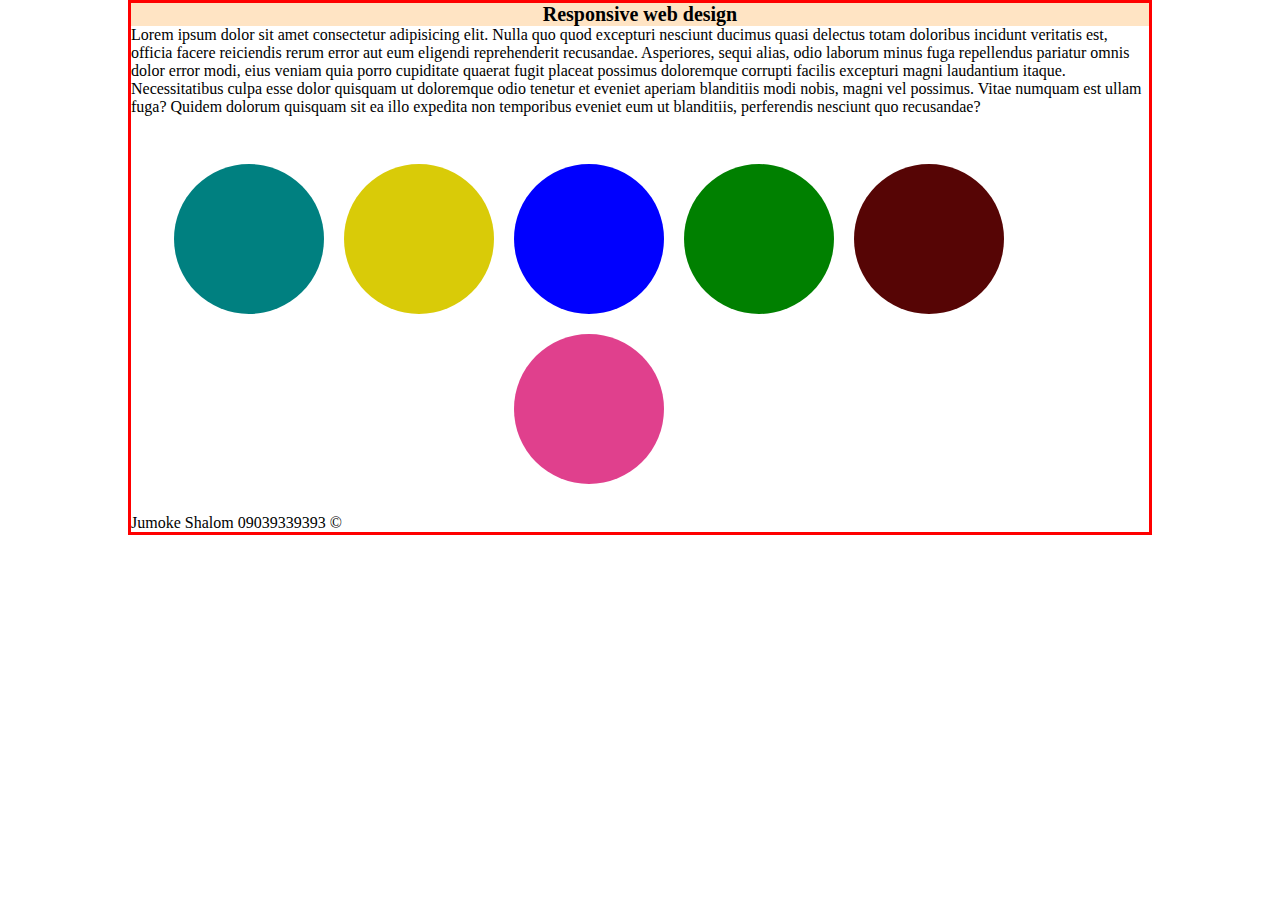
<file: mediaquery/index.html>
<!DOCTYPE html>
<html lang="en">

<head>
    <meta charset="UTF-8">
    <meta http-equiv="X-UA-Compatible" content="IE=edge">
    <meta name="viewport" content="width=device-width, initial-scale=1.0">
    <link rel="stylesheet" href="./style.css" type="text/css">
    <title>Document</title>
</head>

<body>
    <div class="container">
        <h1>Responsive web design</h1>
        <p>Lorem ipsum dolor sit amet consectetur adipisicing elit. Nulla quo quod excepturi nesciunt ducimus quasi
            delectus
            totam doloribus incidunt veritatis est, officia facere reiciendis rerum error aut eum eligendi reprehenderit
            recusandae. Asperiores, sequi alias, odio laborum minus fuga repellendus pariatur omnis dolor error modi,
            eius
            veniam quia porro cupiditate quaerat fugit placeat possimus doloremque corrupti facilis excepturi magni
            laudantium itaque. Necessitatibus culpa esse dolor quisquam ut doloremque odio tenetur et eveniet aperiam
            blanditiis modi nobis, magni vel possimus. Vitae numquam est ullam fuga? Quidem dolorum quisquam sit ea illo
            expedita non temporibus eveniet eum ut blanditiis, perferendis nesciunt quo recusandae?</p> <br>

        <div class="circles">

            <div style="width:150px; height:150px; background-color: teal; border-radius: 50%;">

            </div>


            <div style="width:150px; height:150px; background-color: rgb(217, 203, 8); border-radius: 50%;">

            </div>


            <div style="width:150px; height:150px; background-color: blue; border-radius: 50%;">

            </div>

            <div style="width:150px; height:150px; background-color: green; border-radius: 50%;">

            </div>

            <div style="width:150px; height:150px; background-color: rgb(86, 5, 5); border-radius: 50%;">

            </div>

            <div style="width:150px; height:150px; background-color: rgb(224, 64, 141); border-radius: 50%;">

            </div>
        </div>

        <footer>
            Jumoke Shalom
            09039339393
            &copy;
        </footer>

    </div>







</body>

</html>
</file>
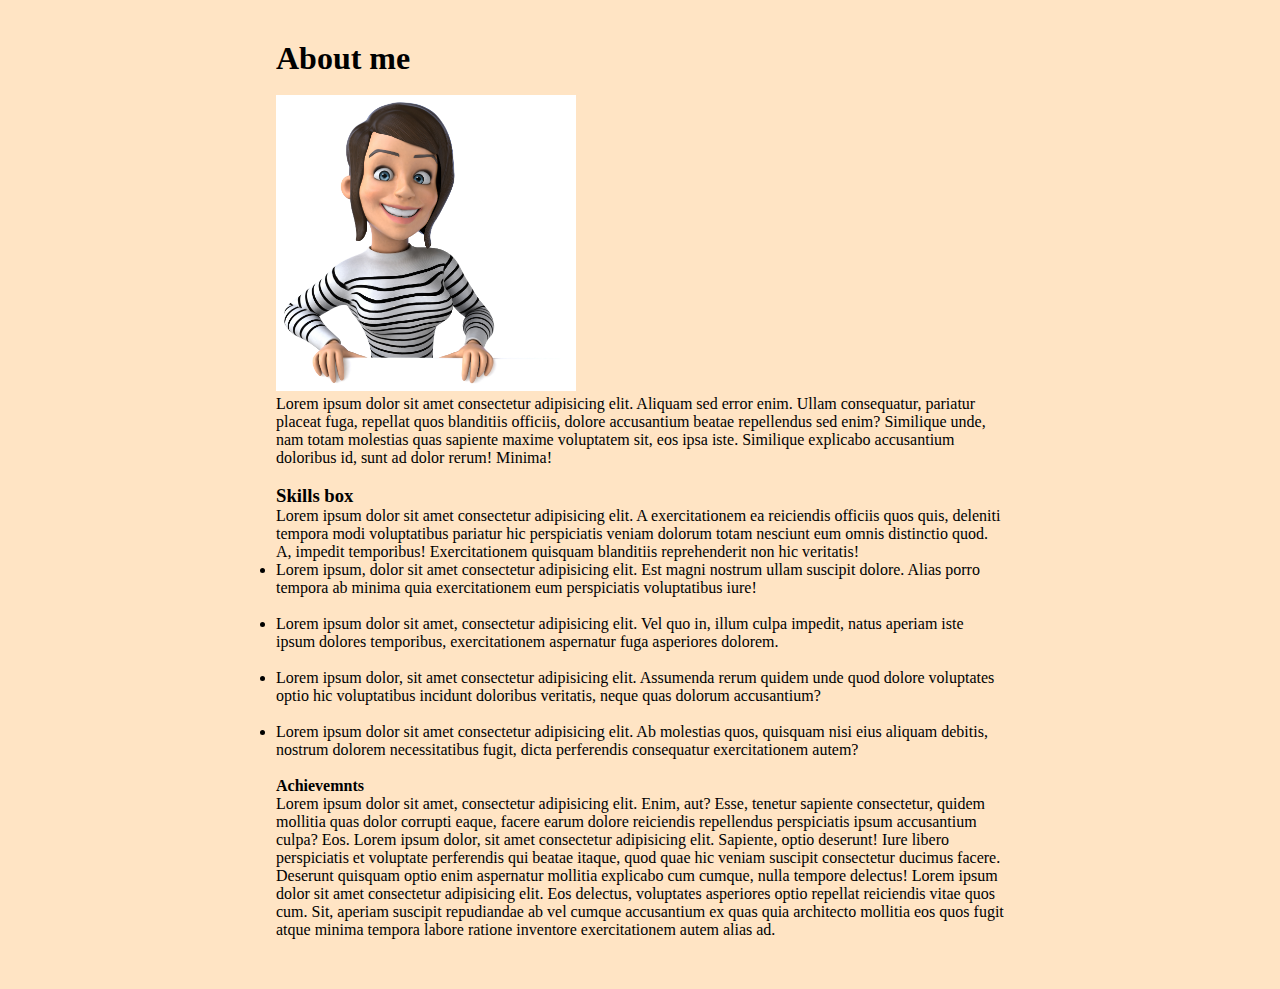
<file: aboutme.html>
<!DOCTYPE html>
<html lang="en">

<head>
    <meta charset="UTF-8">
    <meta http-equiv="X-UA-Compatible" content="IE=edge">
    <meta name="viewport" content="width=device-width, initial-scale=1.0">
    <link rel="stylesheet" type="text/css" href="aboutme.css">
    <title>About me</title>
</head>

<body>
    <main>
        <h1>About me</h1><br>
        <img src="./fun-3d-cartoon-casual-character-woman.jpg" width="300px" alt="">

        <p class="one">Lorem ipsum dolor sit amet consectetur adipisicing elit. Aliquam sed error enim. Ullam
            consequatur, pariatur
            placeat fuga, repellat quos blanditiis officiis, dolore accusantium beatae repellendus sed enim? Similique
            unde, nam totam molestias quas sapiente maxime voluptatem sit, eos ipsa iste. Similique explicabo
            accusantium doloribus id, sunt ad dolor rerum! Minima!</p><br>



        <div class="skills">
            <h3>Skills box</h3>
            <p id="intro">Lorem ipsum dolor sit amet consectetur adipisicing elit. A exercitationem ea reiciendis
                officiis quos quis,
                deleniti tempora modi voluptatibus pariatur hic perspiciatis veniam dolorum totam nesciunt eum omnis
                distinctio quod. A, impedit temporibus! Exercitationem quisquam blanditiis reprehenderit non hic
                veritatis!
            </p>

            <ul>
                <li>Lorem ipsum, dolor sit amet consectetur adipisicing elit. Est magni nostrum ullam suscipit dolore.
                    Alias
                    porro tempora ab minima quia exercitationem eum perspiciatis voluptatibus iure!</li><br>

                <li>Lorem ipsum dolor sit amet, consectetur adipisicing elit. Vel quo in, illum culpa impedit, natus
                    aperiam
                    iste ipsum dolores temporibus, exercitationem aspernatur fuga asperiores dolorem.</li><br>

                <li>Lorem ipsum dolor, sit amet consectetur adipisicing elit. Assumenda rerum quidem unde quod dolore
                    voluptates optio hic voluptatibus incidunt doloribus veritatis, neque quas dolorum accusantium?</li>
                <br>

                <li>Lorem ipsum dolor sit amet consectetur adipisicing elit. Ab molestias quos, quisquam nisi eius
                    aliquam
                    debitis, nostrum dolorem necessitatibus fugit, dicta perferendis consequatur exercitationem autem?
                </li>
                <br>
            </ul>
        </div>

        <div class="three">
            <h4>Achievemnts</h4>
            <p class="last">Lorem ipsum dolor sit amet, consectetur adipisicing elit. Enim, aut? Esse, tenetur sapiente
                consectetur,
                quidem mollitia quas dolor corrupti eaque, facere earum dolore reiciendis repellendus perspiciatis ipsum
                accusantium culpa? Eos. Lorem ipsum dolor, sit amet consectetur adipisicing elit. Sapiente, optio
                deserunt!
                Iure libero perspiciatis et voluptate perferendis qui beatae itaque, quod quae hic veniam suscipit
                consectetur ducimus facere. Deserunt quisquam optio enim aspernatur mollitia explicabo cum cumque, nulla
                tempore delectus! Lorem ipsum dolor sit amet consectetur adipisicing elit. Eos delectus, voluptates
                asperiores optio repellat reiciendis vitae quos cum. Sit, aperiam suscipit repudiandae ab vel cumque
                accusantium ex quas quia architecto mollitia eos quos fugit atque minima tempora labore ratione
                inventore
                exercitationem autem alias ad.</p>
        </div>

    </main>
</body>

</html>
</file>
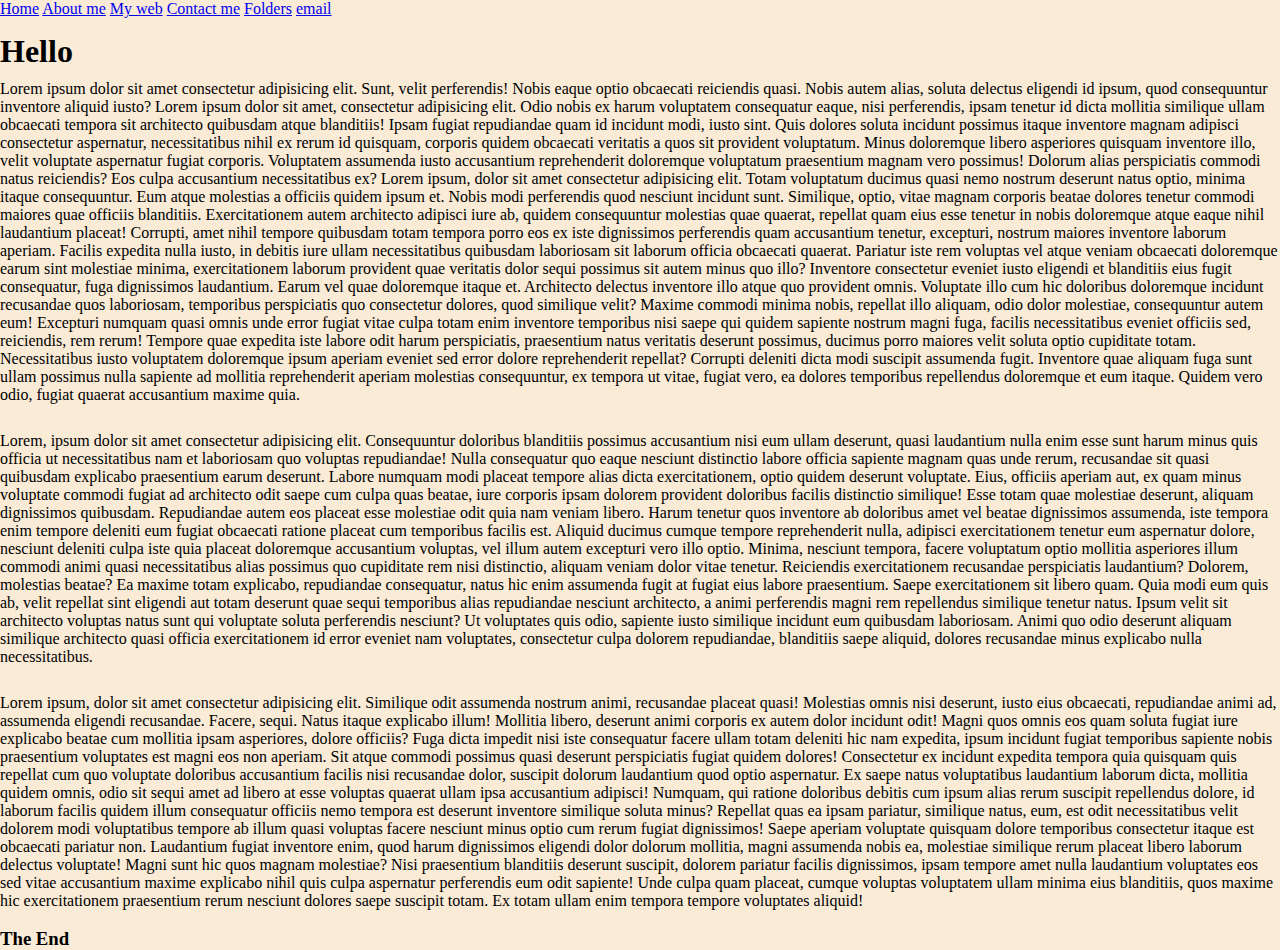
<file: check.html>
<!DOCTYPE html>
<html lang="en">

<head>
    <meta charset="UTF-8">
    <meta http-equiv="X-UA-Compatible" content="IE=edge">
    <meta name="viewport" content="width=, initial-scale=1.0">
    <link rel="icon" type="image/png" sizes="16x16" href="../Personal practice/favicon-16x16.png">
    <link rel="stylesheet" href="check.css">
    <title>Document</title>
</head>

<body>
    <main class="home">

        <div id="above">
            <a href="#">Home</a>
            <a href="practicetable.html">About me</a>
            <a href="./simplecite.html">My web</a>
            <a href="./about.me.html">Contact me</a>
            <a href="../abtmeassg/aboutme.html" target="_blank">Folders</a>
            <a href="mailto:jummycarex" gmail.com">email</a>
        </div>

        <h1>Hello</h1>

        <p>Lorem ipsum dolor sit amet consectetur adipisicing elit. Sunt, velit perferendis! Nobis eaque optio obcaecati
            reiciendis quasi. Nobis autem alias, soluta delectus eligendi id ipsum, quod consequuntur inventore aliquid
            iusto? Lorem ipsum dolor sit amet, consectetur adipisicing elit. Odio nobis ex harum voluptatem consequatur
            eaque, nisi perferendis, ipsam tenetur id dicta mollitia similique ullam obcaecati tempora sit architecto
            quibusdam atque blanditiis! Ipsam fugiat repudiandae quam id incidunt modi, iusto sint. Quis dolores soluta
            incidunt possimus itaque inventore magnam adipisci consectetur aspernatur, necessitatibus nihil ex rerum id
            quisquam, corporis quidem obcaecati veritatis a quos sit provident voluptatum. Minus doloremque libero
            asperiores quisquam inventore illo, velit voluptate aspernatur fugiat corporis. Voluptatem assumenda iusto
            accusantium reprehenderit doloremque voluptatum praesentium magnam vero possimus! Dolorum alias perspiciatis
            commodi natus reiciendis? Eos culpa accusantium necessitatibus ex? Lorem ipsum, dolor sit amet consectetur
            adipisicing elit. Totam voluptatum ducimus quasi nemo nostrum deserunt natus optio, minima itaque
            consequuntur. Eum atque molestias a officiis quidem ipsum et. Nobis modi perferendis quod nesciunt incidunt
            sunt. Similique, optio, vitae magnam corporis beatae dolores tenetur commodi maiores quae officiis
            blanditiis. Exercitationem autem architecto adipisci iure ab, quidem consequuntur molestias quae quaerat,
            repellat quam eius esse tenetur in nobis doloremque atque eaque nihil laudantium placeat! Corrupti, amet
            nihil tempore quibusdam totam tempora porro eos ex iste dignissimos perferendis quam accusantium tenetur,
            excepturi, nostrum maiores inventore laborum aperiam. Facilis expedita nulla iusto, in debitis iure ullam
            necessitatibus quibusdam laboriosam sit laborum officia obcaecati quaerat. Pariatur iste rem voluptas vel
            atque veniam obcaecati doloremque earum sint molestiae minima, exercitationem laborum provident quae
            veritatis dolor sequi possimus sit autem minus quo illo? Inventore consectetur eveniet iusto eligendi et
            blanditiis eius fugit consequatur, fuga dignissimos laudantium. Earum vel quae doloremque itaque et.
            Architecto delectus inventore illo atque quo provident omnis. Voluptate illo cum hic doloribus doloremque
            incidunt recusandae quos laboriosam, temporibus perspiciatis quo consectetur dolores, quod similique velit?
            Maxime commodi minima nobis, repellat illo aliquam, odio dolor molestiae, consequuntur autem eum! Excepturi
            numquam quasi omnis unde error fugiat vitae culpa totam enim inventore temporibus nisi saepe qui quidem
            sapiente nostrum magni fuga, facilis necessitatibus eveniet officiis sed, reiciendis, rem rerum! Tempore
            quae expedita iste labore odit harum perspiciatis, praesentium natus veritatis deserunt possimus, ducimus
            porro maiores velit soluta optio cupiditate totam. Necessitatibus iusto voluptatem doloremque ipsum aperiam
            eveniet sed error dolore reprehenderit repellat? Corrupti deleniti dicta modi suscipit assumenda fugit.
            Inventore quae aliquam fuga sunt ullam possimus nulla sapiente ad mollitia reprehenderit aperiam molestias
            consequuntur, ex tempora ut vitae, fugiat vero, ea dolores temporibus repellendus doloremque et eum itaque.
            Quidem vero odio, fugiat quaerat accusantium maxime quia.
        </p><br>


        <p>Lorem, ipsum dolor sit amet consectetur adipisicing elit. Consequuntur doloribus blanditiis possimus
            accusantium nisi eum ullam deserunt, quasi laudantium nulla enim esse sunt harum minus quis officia ut
            necessitatibus nam et laboriosam quo voluptas repudiandae! Nulla consequatur quo eaque nesciunt distinctio
            labore officia sapiente magnam quas unde rerum, recusandae sit quasi quibusdam explicabo praesentium earum
            deserunt. Labore numquam modi placeat tempore alias dicta exercitationem, optio quidem deserunt voluptate.
            Eius, officiis aperiam aut, ex quam minus voluptate commodi fugiat ad architecto odit saepe cum culpa quas
            beatae, iure corporis ipsam dolorem provident doloribus facilis distinctio similique! Esse totam quae
            molestiae deserunt, aliquam dignissimos quibusdam. Repudiandae autem eos placeat esse molestiae odit quia
            nam veniam libero. Harum tenetur quos inventore ab doloribus amet vel beatae dignissimos assumenda, iste
            tempora enim tempore deleniti eum fugiat obcaecati ratione placeat cum temporibus facilis est. Aliquid
            ducimus cumque tempore reprehenderit nulla, adipisci exercitationem tenetur eum aspernatur dolore, nesciunt
            deleniti culpa iste quia placeat doloremque accusantium voluptas, vel illum autem excepturi vero illo optio.
            Minima, nesciunt tempora, facere voluptatum optio mollitia asperiores illum commodi animi quasi
            necessitatibus alias possimus quo cupiditate rem nisi distinctio, aliquam veniam dolor vitae tenetur.
            Reiciendis exercitationem recusandae perspiciatis laudantium? Dolorem, molestias beatae? Ea maxime totam
            explicabo, repudiandae consequatur, natus hic enim assumenda fugit at fugiat eius labore praesentium. Saepe
            exercitationem sit libero quam. Quia modi eum quis ab, velit repellat sint eligendi aut totam deserunt quae
            sequi temporibus alias repudiandae nesciunt architecto, a animi perferendis magni rem repellendus similique
            tenetur natus. Ipsum velit sit architecto voluptas natus sunt qui voluptate soluta perferendis nesciunt? Ut
            voluptates quis odio, sapiente iusto similique incidunt eum quibusdam laboriosam. Animi quo odio deserunt
            aliquam similique architecto quasi officia exercitationem id error eveniet nam voluptates, consectetur culpa
            dolorem repudiandae, blanditiis saepe aliquid, dolores recusandae minus explicabo nulla necessitatibus.</p>
        <br>

        <p>Lorem ipsum, dolor sit amet consectetur adipisicing elit. Similique odit assumenda nostrum animi, recusandae
            placeat quasi! Molestias omnis nisi deserunt, iusto eius obcaecati, repudiandae animi ad, assumenda eligendi
            recusandae. Facere, sequi. Natus itaque explicabo illum! Mollitia libero, deserunt animi corporis ex autem
            dolor incidunt odit! Magni quos omnis eos quam soluta fugiat iure explicabo beatae cum mollitia ipsam
            asperiores, dolore officiis? Fuga dicta impedit nisi iste consequatur facere ullam totam deleniti hic nam
            expedita, ipsum incidunt fugiat temporibus sapiente nobis praesentium voluptates est magni eos non aperiam.
            Sit atque commodi possimus quasi deserunt perspiciatis fugiat quidem dolores! Consectetur ex incidunt
            expedita tempora quia quisquam quis repellat cum quo voluptate doloribus accusantium facilis nisi recusandae
            dolor, suscipit dolorum laudantium quod optio aspernatur. Ex saepe natus voluptatibus laudantium laborum
            dicta, mollitia quidem omnis, odio sit sequi amet ad libero at esse voluptas quaerat ullam ipsa accusantium
            adipisci! Numquam, qui ratione doloribus debitis cum ipsum alias rerum suscipit repellendus dolore, id
            laborum facilis quidem illum consequatur officiis nemo tempora est deserunt inventore similique soluta
            minus? Repellat quas ea ipsam pariatur, similique natus, eum, est odit necessitatibus velit dolorem modi
            voluptatibus tempore ab illum quasi voluptas facere nesciunt minus optio cum rerum fugiat dignissimos! Saepe
            aperiam voluptate quisquam dolore temporibus consectetur itaque est obcaecati pariatur non. Laudantium
            fugiat inventore enim, quod harum dignissimos eligendi dolor dolorum mollitia, magni assumenda nobis ea,
            molestiae similique rerum placeat libero laborum delectus voluptate! Magni sunt hic quos magnam molestiae?
            Nisi praesentium blanditiis deserunt suscipit, dolorem pariatur facilis dignissimos, ipsam tempore amet
            nulla laudantium voluptates eos sed vitae accusantium maxime explicabo nihil quis culpa aspernatur
            perferendis eum odit sapiente! Unde culpa quam placeat, cumque voluptas voluptatem ullam minima eius
            blanditiis, quos maxime hic exercitationem praesentium rerum nesciunt dolores saepe suscipit totam. Ex totam
            ullam enim tempora tempore voluptates aliquid!</p><br>

        <h3 id="The End">The End</h3>

    </main>












</body>

</html>
</file>
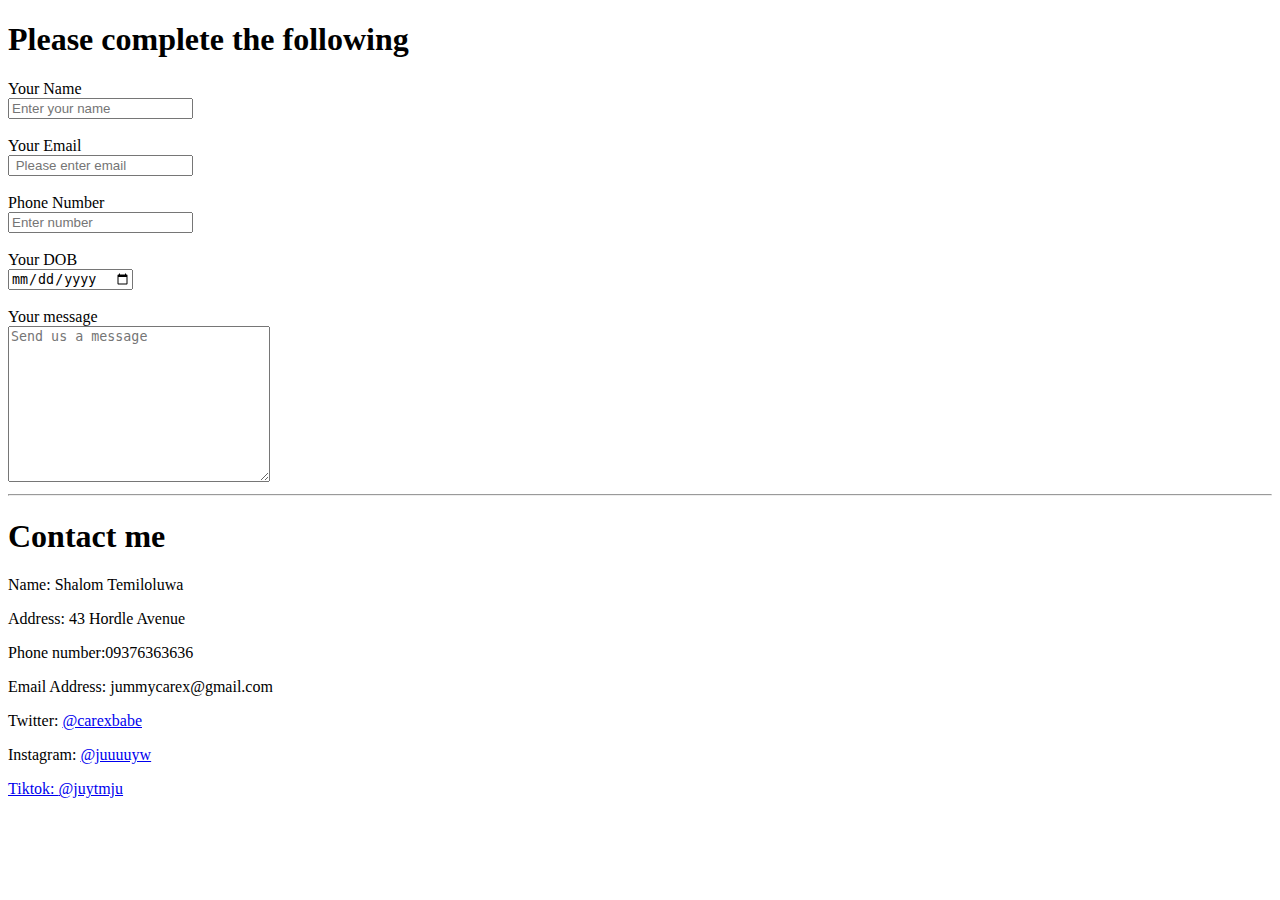
<file: mycontact.html>
<!DOCTYPE html>
<html lang="en">

<head>
    <meta charset="UTF-8">
    <meta http-equiv="X-UA-Compatible" content="IE=edge">
    <meta name="viewport" content="width=device-width, initial-scale=1.0">
    <title>contact me</title>
</head>

<body>
    <H1>Please complete the following</H1>
    <form>
        <label for="name">Your Name</label> <br>
        <input type="text" name="yourname" value="" placeholder="Enter your name"><br><br>

        <label for="email"> Your Email</label><br>
        <input type="text" name="Email" value="" placeholder=" Please enter email"><br><br>

        <label for="number">Phone Number</label><br>
        <input type="text" name="Phone number" value="" placeholder="Enter number"><br><br>

        <label for="date"> Your DOB</label> <br>
        <input type="date" name="DOB" value="" placeholder="Enter date"> <br><br>

        <label for="message">Your message</label><br>
        <textarea name="message" id="" cols="30" rows="10" placeholder="Send us a message"></textarea>
        <hr>

        <h1>Contact me</h1>
        <p>Name: Shalom Temiloluwa</p>
        <P>Address: 43 Hordle Avenue</P>
        <p>Phone number:09376363636</p>
        <p>Email Address: jummycarex@gmail.com</p>

        <p>Twitter: <a href="www.twitter.com">@carexbabe</a></p>
        <p>Instagram: <a href="www.instagram.com">@juuuuyw</p>
        <p>Tiktok: <a href="tiktok.com">@juytmju</a></p>
</body>

</html>
</file>
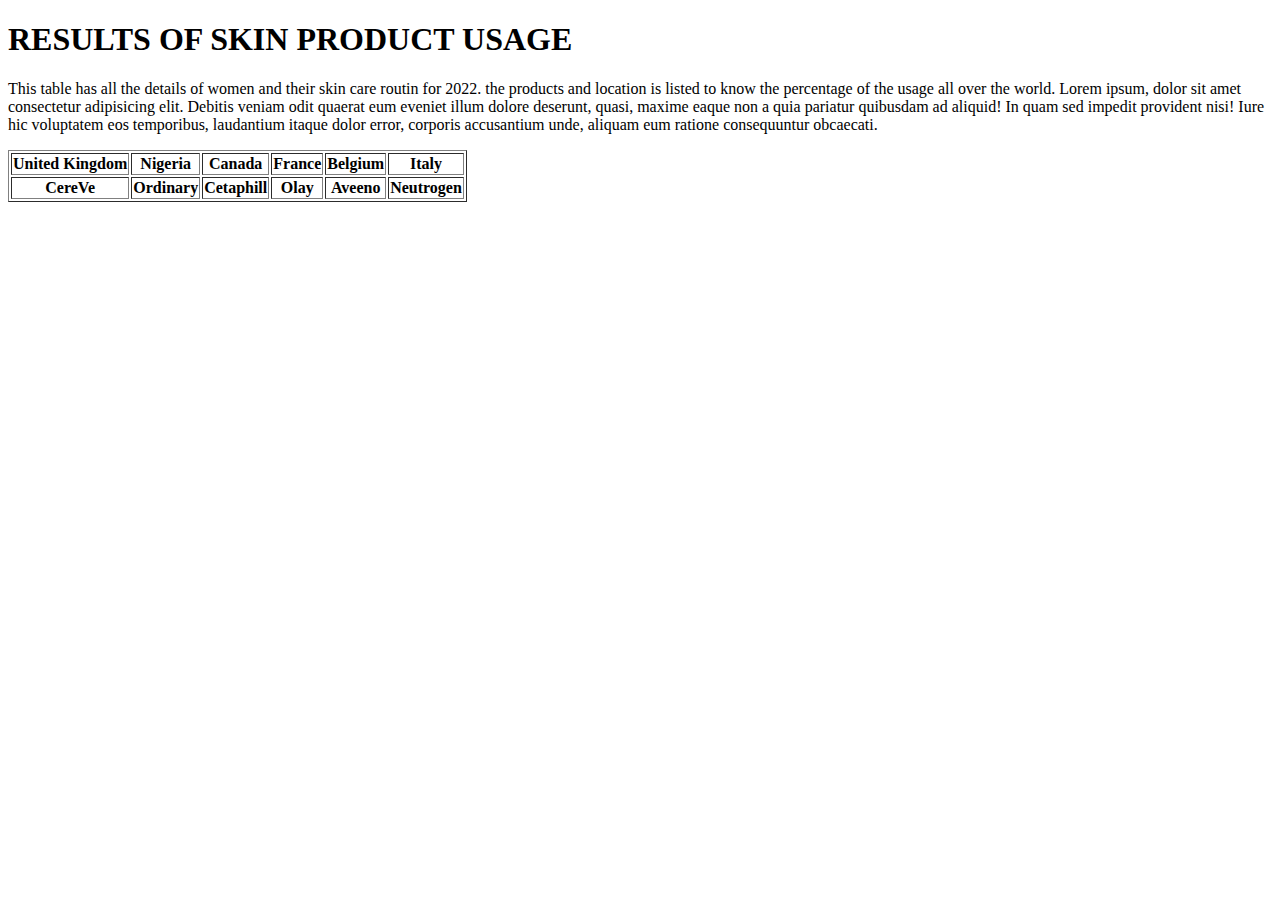
<file: practicetable.html>
<!DOCTYPE html>
<html lang="en">

<head>
    <meta charset="UTF-8">
    <meta http-equiv="X-UA-Compatible" content="IE=edge">
    <meta name="viewport" content="width=device-width, initial-scale=1.0">
    <title>Collation</title>
</head>

<body>
    <H1>RESULTS OF SKIN PRODUCT USAGE</H1>
    <P> This table has all the details of women and their skin care routin for 2022. the products and location is listed
        to know the percentage of the usage all over the world. Lorem ipsum, dolor sit amet consectetur adipisicing
        elit. Debitis veniam odit quaerat eum eveniet illum dolore deserunt, quasi, maxime eaque non a quia pariatur
        quibusdam ad aliquid! In quam sed impedit provident nisi! Iure hic voluptatem eos temporibus, laudantium itaque
        dolor error, corporis accusantium unde, aliquam eum ratione consequuntur obcaecati.</P>

    </header>
    <table border="" <tr>
        <th>United Kingdom</th>
        <th>Nigeria</th>
        <th>Canada</th>
        <th>France</th>
        <th>Belgium</th>
        <th>Italy</th>
        </tr>

        <tr>
            <th>CereVe</th>
            <th>Ordinary</th>
            <th>Cetaphill</th>
            <th>Olay</th>
            <th>Aveeno</th>
            <th>Neutrogen</th>
        </tr>


</body>

</html>
</file>
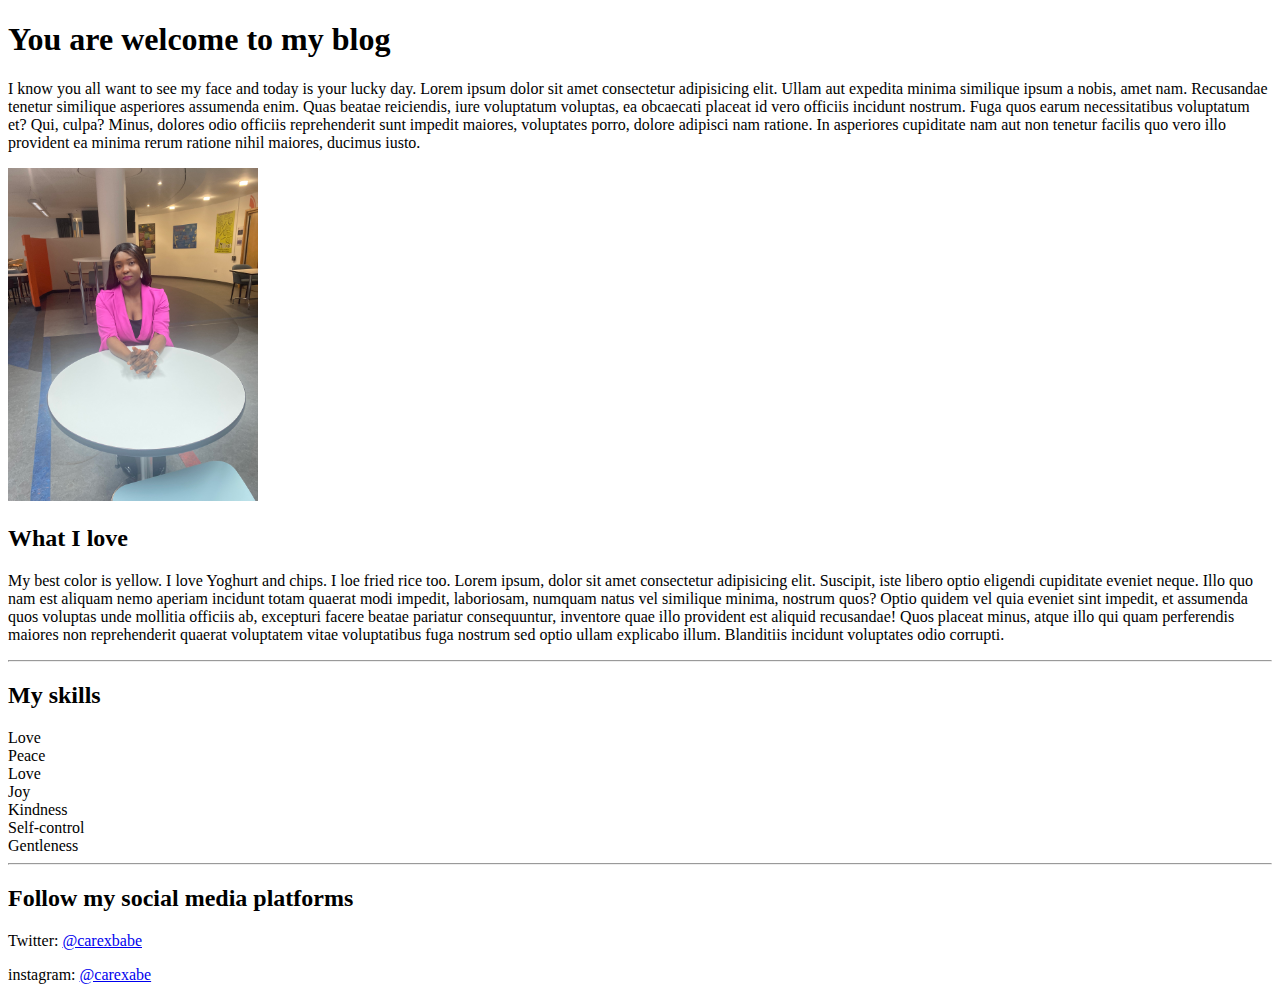
<file: simplecite.html>
<!DOCTYPE html>
<html lang="en">

<head>
    <meta charset="UTF-8">
    <meta http-equiv="X-UA-Compatible" content="IE=edge">
    <meta name="viewport" content="width=device-width, initial-scale=1.0">
    <title>Simple-Practice</title>
</head>

<body>
    <h1>You are welcome to my blog</h1>

    <p>I know you all want to see my face and today is your lucky day. Lorem ipsum dolor sit amet consectetur
        adipisicing elit. Ullam aut expedita minima similique ipsum a nobis, amet nam. Recusandae tenetur similique
        asperiores assumenda enim. Quas beatae reiciendis, iure voluptatum voluptas, ea obcaecati placeat id vero
        officiis incidunt nostrum. Fuga quos earum necessitatibus voluptatum et? Qui, culpa? Minus, dolores odio
        officiis reprehenderit sunt impedit maiores, voluptates porro, dolore adipisci nam ratione. In asperiores
        cupiditate nam aut non tenetur facilis quo vero illo provident ea minima rerum ratione nihil maiores, ducimus
        iusto. </p>

    <img src="images/jums (10).jpg" alt="" width="250">

    <h2> What I love</h2>
    <p> My best color is yellow. I love Yoghurt and chips. I loe fried rice too. Lorem ipsum, dolor sit amet consectetur
        adipisicing elit. Suscipit, iste libero optio eligendi cupiditate eveniet neque. Illo quo nam est aliquam nemo
        aperiam incidunt totam quaerat modi impedit, laboriosam, numquam natus vel similique minima, nostrum quos? Optio
        quidem vel quia eveniet sint impedit, et assumenda quos voluptas unde mollitia officiis ab, excepturi facere
        beatae pariatur consequuntur, inventore quae illo provident est aliquid recusandae! Quos placeat minus, atque
        illo qui quam perferendis maiores non reprehenderit quaerat voluptatem vitae voluptatibus fuga nostrum sed optio
        ullam explicabo illum. Blanditiis incidunt voluptates odio corrupti.</p>
    <hr>

    <h2>My skills</h2>
    <li>Love</li>
    <li>Peace</li>
    <li>Love</li>
    <li>Joy</li>
    <li>Kindness</li>
    <li>Self-control</li>
    <li> Gentleness</li>

    <hr>
    <h2> Follow my social media platforms</h2>
    <p> Twitter: <a href="www.twitter.com">@carexbabe</a></p>
    <p> instagram: <a href="www.instagram.com">@carexabe</a></p>
</body>

</html>
</file>
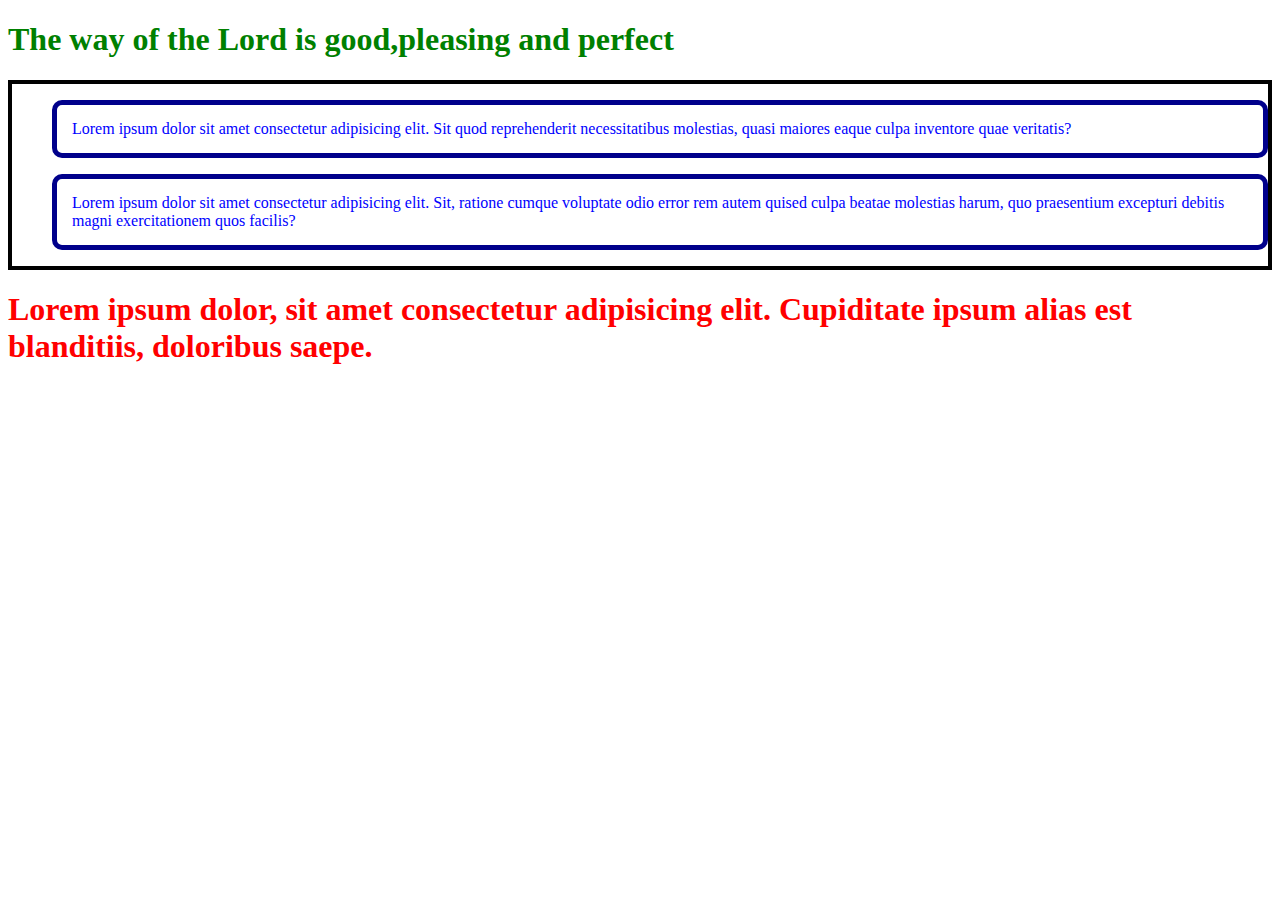
<file: yyhy.html>
<!DOCTYPE html>
<html lang="en">

<head>
    <meta charset="UTF-8">
    <meta http-equiv="X-UA-Compatible" content="IE=edge">
    <meta name="viewport" content="width=device-width, initial-scale=1.0">
    <link rel="stylesheet" text="text/css" href="stylingyyhy.css">
    <title>Links and images</title>

    <style>
        p {
            border-style: solid;
            border-color: darkblue;
            border-width: 5px;
            border-radius: 10px;
            padding: 15px;
            margin-left: 40px;

        }

        div {
            border: 4px solid;

        }
    </style>
</head>

<body>
    <h1> The way of the Lord is good,pleasing and perfect</h1>

    <div>
        <P>Lorem ipsum dolor sit amet consectetur adipisicing elit. Sit quod reprehenderit necessitatibus molestias,
            quasi
            maiores eaque culpa inventore quae veritatis?</P>

        <p class="content">Lorem ipsum dolor sit amet consectetur adipisicing elit. Sit, ratione cumque voluptate odio
            error
            rem autem quised culpa beatae molestias harum, quo praesentium excepturi debitis magni exercitationem quos
            facilis?</p>
    </div>


    <h1 id="main">Lorem ipsum dolor, sit amet consectetur adipisicing elit. Cupiditate ipsum alias est blanditiis,
        doloribus
        saepe.</h1>

</body>

</html>
</file>
<file: mediaquery/style.css>
*{
    margin: 0;
    padding: 0;
    box-sizing: border-box;
}

body {
    display: flex;
    justify-content: center;
    align-items: center;
}

.container {
border: 3px solid red;
margin-bottom: 30px;
width: 80%;
}

h1 {
    text-align: center;
    width: 100%;
    background-color: bisque;
    font-size: 20px;
    position: sticky;
    top: 0;
}

.circles {
    
    width: 90%;
    height: 80%;
    display: flex;
    flex-wrap: wrap;
    margin: 20px 0;
    padding: 10px;
    justify-content: center;
    gap: 20px;
   
}

@media screen and (max-width: 500px)
{ body {
    background-color: purple;
}
    
}
</file>
<file: aboutme.css>
* {
    margin: 0px;
    padding: 0px;
    box-sizing: border-box;
}

body{
    background-color: whitesmoke;
    width: 100%;
    height: 100%;
    background-color: bisque;
}


main {
    margin-top: 20px;
    margin-bottom: 30px;
    margin-left: 20%;
    margin-right: 20%;
    padding: 20px;
}

.skills {
    text-decoration: dotted;
}

.three {
    
}
</file>
<file: check.css>
*{
    margin: 0px;
    padding: 0px;
    box-sizing: border-box;
}

h1 {
    padding-top: 15px;
}

p {
    padding-top: 10px;
}

.home {
    background-color: antiquewhite;
}

.one {
    color: brown;
}
</file>
<file: stylingyyhy.css>
p {
    color: aqua;
}
#main {
    color: red;
}

content {
    color: royalblue
    font-size: 70px;
}

h1 {
    color: green;
}

p {
    color: blue;
}
</file>
